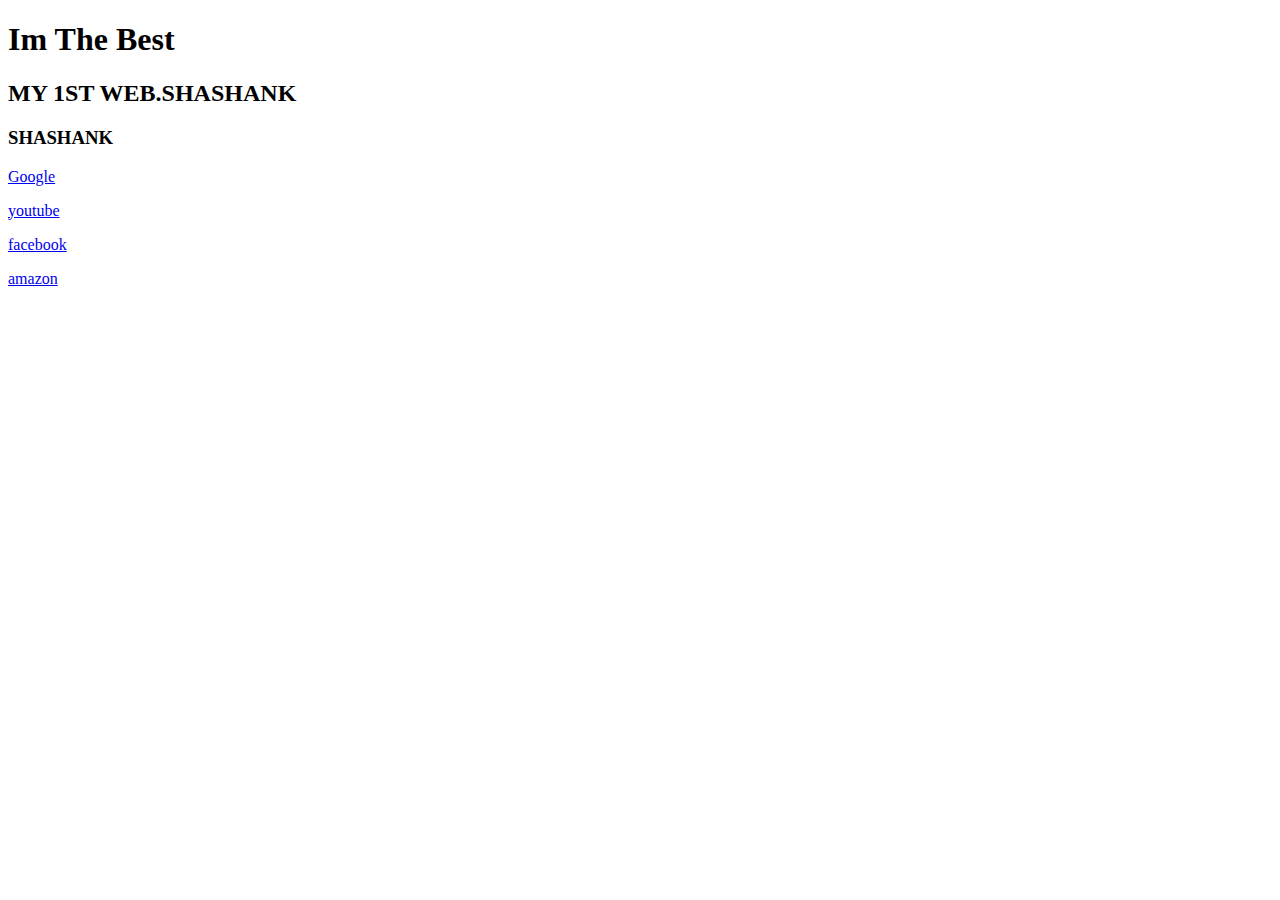
<file: .vscode/WEB DEV/video1/index1.html>
<!DOCTYPE html>
<html lang="en">
<head>
    <meta charset ="UTF-10">
    <meta name="viewport" content ="width=device-width, initial-scale=5.0">
    <title>MY FIRST WEBSITE</title>
    <link rel="stylesheet" href="style.css">
    
</head>
<body>
    <h1>Im The Best</h1>    

    <h2> MY 1ST WEB.SHASHANK</h2>
    <h3> SHASHANK</h3>
    <p> 
        <a target="_blank" href="https://www.google.com">Google</a>
    </p>
    <p> <a target="_blank" href="https://www.youtube.com">youtube</a></p>
    <p>  <a target="_blank" href="https://www.facebook.com">facebook</a></p>
      <p>  <a target="_blank" href="https://www.amazon.com">amazon</a></p>
    </p>
    <script src="script.js"></script>
</body>
</html>
</file>
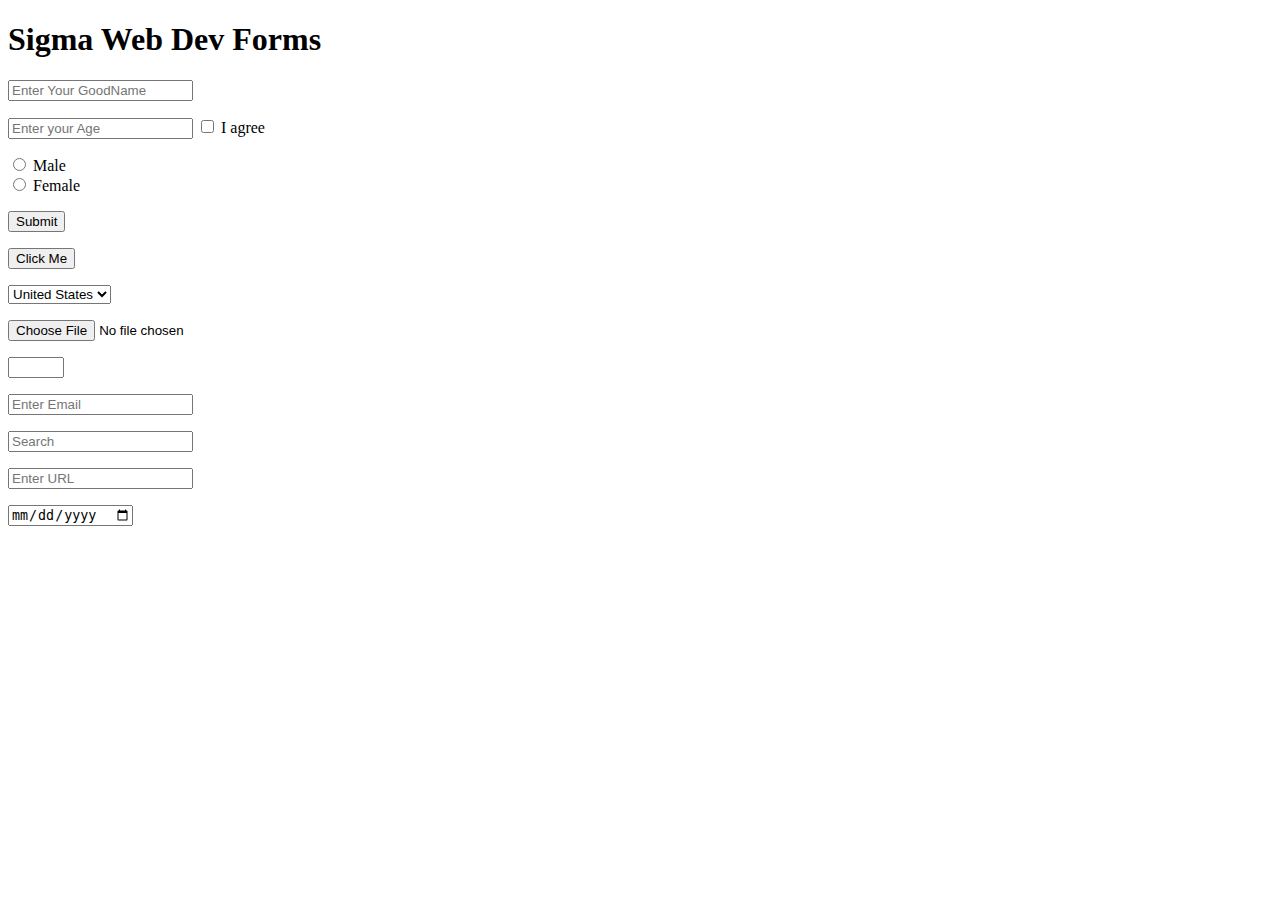
<file: .vscode/WEB DEV/video1/index3.html>
<!DOCTYPE html>
<html lang="en">
<head>
    <meta charset="UTF-8">
    <meta name="viewport" content="width=device-width, initial-scale=1.0">
    <title>Form</title>
</head>
<body>
    <h1> Sigma Web Dev Forms </h1>
    <form action="post">
        
        <input type="text" name="username" placeholder="Enter Your GoodName">
        <p>
            
        </p>
        <input type="number"  placeholder="Enter your Age">
        <input type="checkbox" name="agree" value="yes"> I agree<p></p>
        <input type="radio" name="gender" value="male"> Male<br><input type="radio" name="gender" value="female"> Female<p></p>
        <input type="submit" value="Submit"><p></p>
        <button type="button">Click Me</button><p></p>
        <select name="country"><option value="usa">United States</option><option value="India">India</option></select><p></p>
        <input type="file" name="fileupload"><p></p>
        <input type="number" name="quantity" min="1" max="10"><p></p>
        <input type="email" name="email" placeholder="Enter Email"><p></p>
        <input type="search" name="query" placeholder="Search"><p></p>
        <input type="url" name="website" placeholder="Enter URL"><p></p>
        <input type="date" name="birthdate"><p></p>
    </form>   
</body>
</html>
</file>
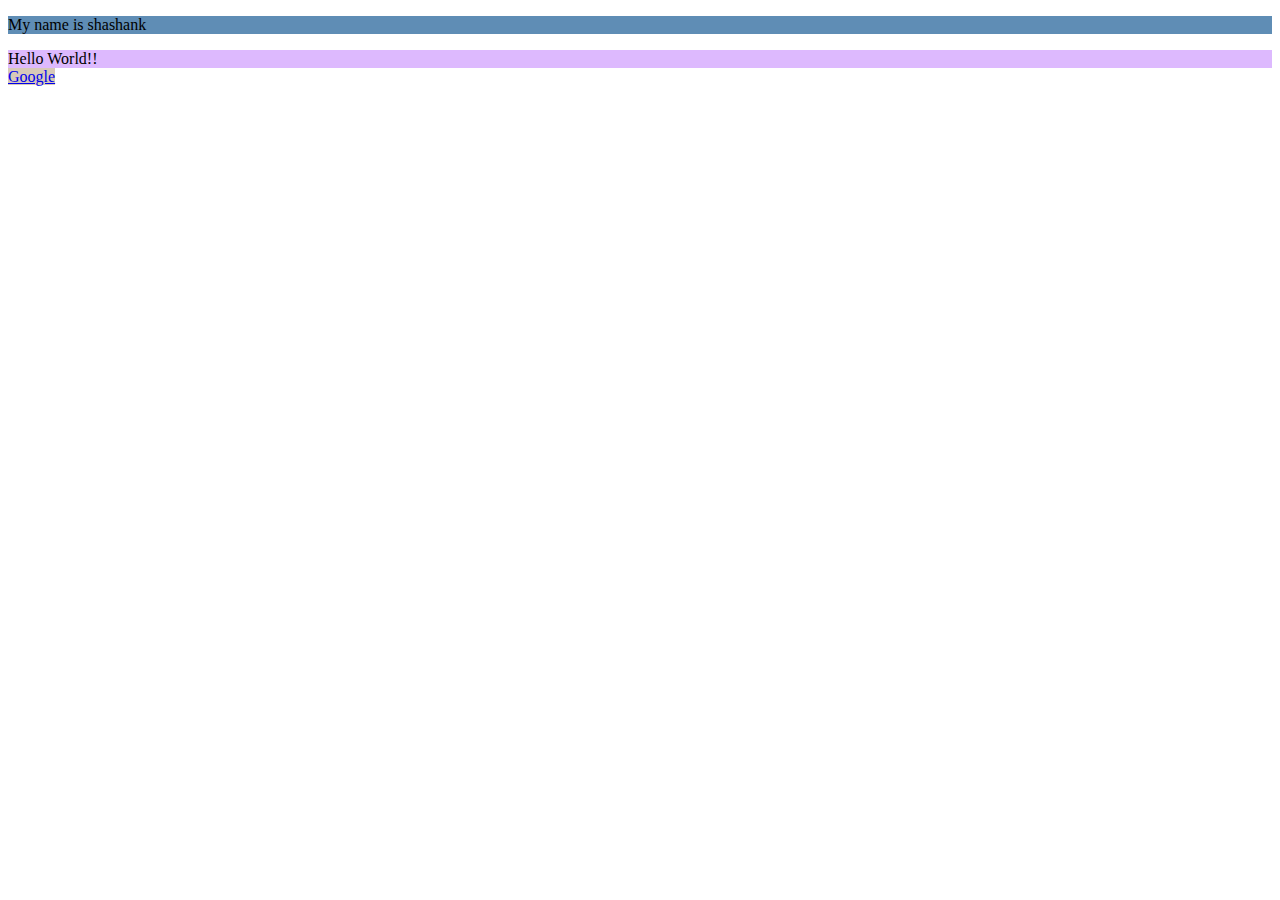
<file: .vscode/WEB DEV/video8/index4.html>
<!DOCTYPE html>
<html lang="en">
<head>
    <meta charset="UTF-8">
    <meta name="viewport" content="width=device-width, initial-scale=1.0">
    <title>inline and block elements</title>
    <link rel="stylesheet" href="style1.css">
</head>
<body>
    <p>
        My name is shashank</p>
        <div>Hello World!!</div>
    <a href="https://google.com">Google</a>
</body>
</html>
</file>
<file: .vscode/WEB DEV/video1/style.css>
.red{           
    color: rgb(45, 231, 73);
}

#firstdiv{
    background-color: rgb(113, 113, 30);
}

/* . -> class
# -> id /*
</file>
<file: .vscode/WEB DEV/video8/style1.css>
p{
    background-color:rgb(95, 141, 181);
}
div{
    background-color: rgb(221, 185, 254);
}
a{
    background-color: rgb(215, 201, 184);
}
</file>
